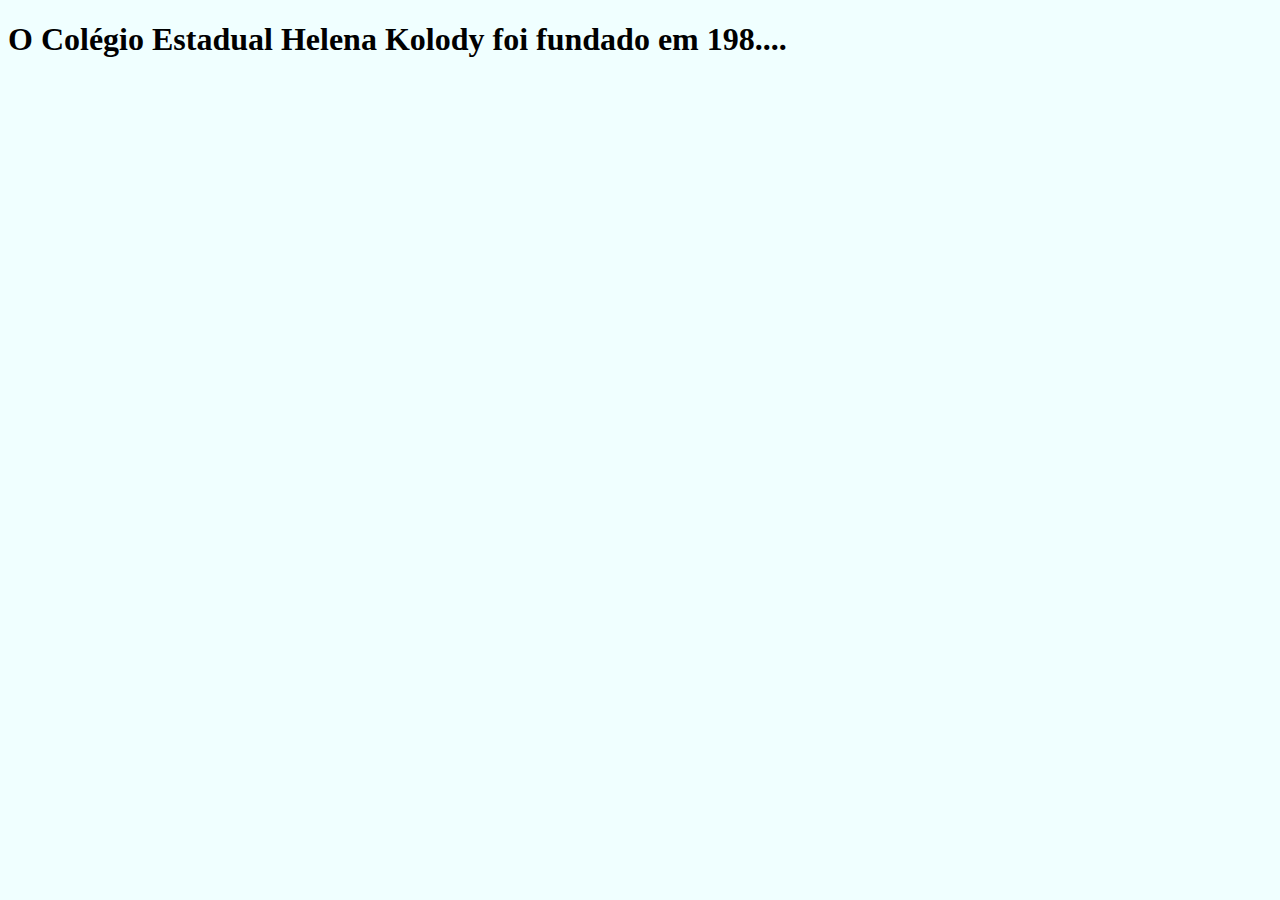
<file:  sobreocolegio.html>
<!DOCTYPE html>
<html lang="en">
<head>
    <meta charset="UTF-8">
    <meta name="viewport" content="width=device-width, initial-scale=1.0">
    <title>Sobre o Colégio</title>
</head>
<body style="background-color: azure;">
   <h1>O Colégio Estadual Helena Kolody foi fundado em 198....</h1>
</body>
</html>
</file>
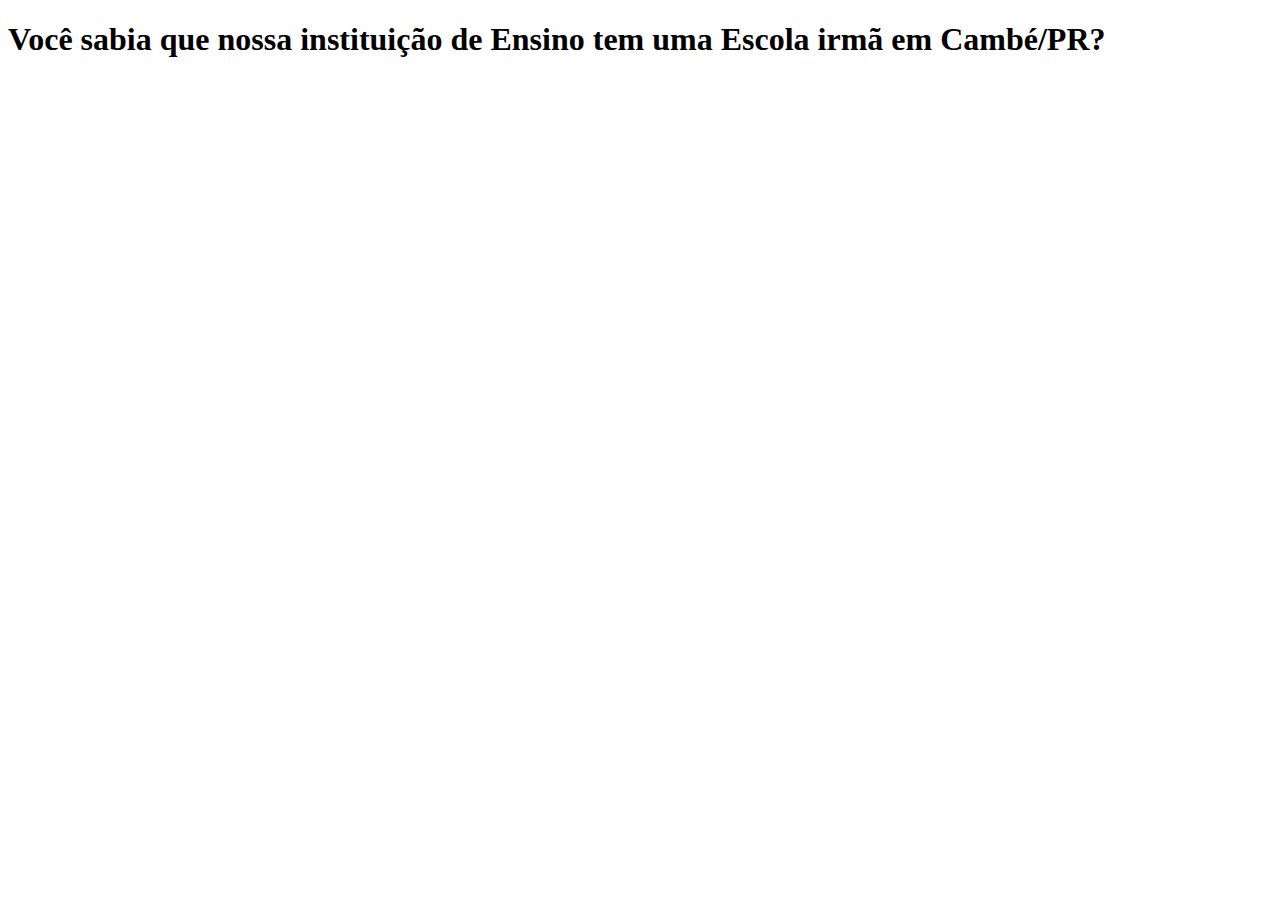
<file: curioso.html>
<!DOCTYPE html>
<html lang="en">
<head>
    <meta charset="UTF-8">
    <meta name="viewport" content="width=device-width, initial-scale=1.0">
    <title>Curiosidades do Colégio Helena Kolody</title>
</head>
<body>
    <h1>Você sabia que nossa instituição de Ensino tem uma Escola irmã em Cambé/PR?</h1>
</body>
</html>
</file>
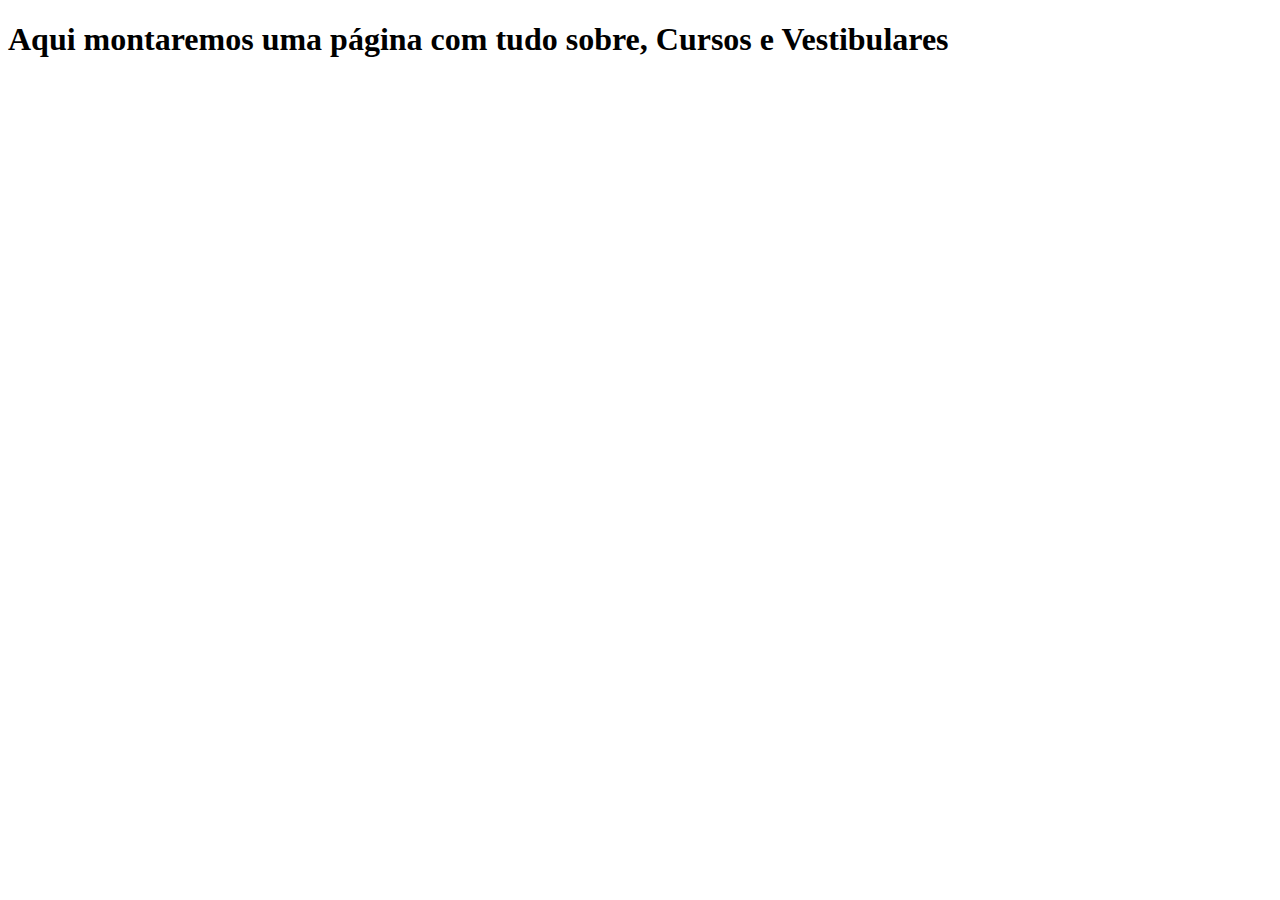
<file: cursosevestibular.html>
<!DOCTYPE html>
<html lang="en">
<head>
    <meta charset="UTF-8">
    <meta name="viewport" content="width=device-width, initial-scale=1.0">
    <title>Cursos e Vestibular</title>
</head>
<body>
    <h1>Aqui montaremos uma página com tudo sobre, Cursos e Vestibulares</h1>
</body>
</html>
</file>
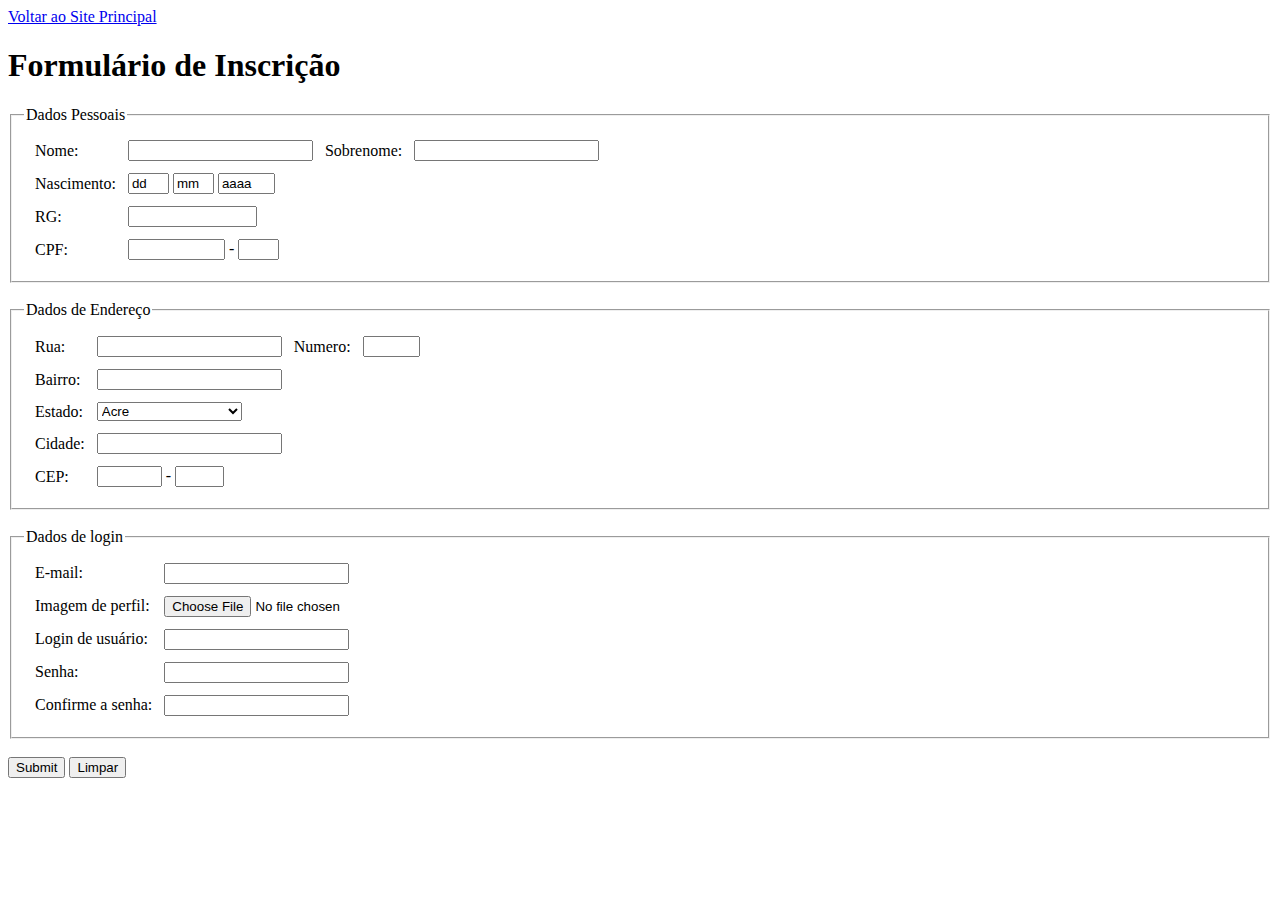
<file: inscreva.html>
<!DOCTYPE html>
<html lang="en">
<head>
    <meta charset="UTF-8">
    <meta name="viewport" content="width=device-width, initial-scale=1.0">
    <title>Inscrever</title>
</head>
<body>
    <nav>

        <div class="logo">
            <a href="index.html"> Voltar ao Site Principal </a>
        </div>
        </nav>
   <h1>Formulário de Inscrição</h1>
   <form action="Script_do_Formulario.php" method="post">

    <!-- DADOS PESSOAIS-->
    <fieldset>
     <legend>Dados Pessoais</legend>
     <table cellspacing="10">
      <tr>
       <td>
        <label for="nome">Nome: </label>
       </td>
       <td align="left">
        <input type="text" name="email">
       </td>
       <td>
        <label for="sobrenome">Sobrenome: </label>
       </td>
       <td align="left">
        <input type="text" name="sobrenome">
       </td>
      </tr>
      <tr>
       <td>
        <label>Nascimento: </label>
       </td>
       <td align="left">
        <input type="text" name="dia" size="2" maxlength="2" value="dd">
       <input type="text" name="mes" size="2" maxlength="2" value="mm">
       <input type="text" name="ano" size="4" maxlength="4" value="aaaa">
       </td>
      </tr>
      <tr>
       <td>
        <label for="rg">RG: </label>
       </td>
       <td align="left">
        <input type="text" name="rg" size="13" maxlength="13">
       </td>
      </tr>
      <tr>
       <td>
        <label>CPF:</label>
       </td>
       <td align="left">
        <input type="text" name="cpf" size="9" maxlength="9"> - <input type="text" name="cpf2" size="2" maxlength="2">
       </td>
      </tr>
     </table>
    </fieldset>
   
    <br />
    <!-- ENDEREÇO -->
    <fieldset>
     <legend>Dados de Endereço</legend>
     <table cellspacing="10">
   
      <tr>
       <td>
        <label for="rua">Rua:</label>
       </td>
       <td align="left">
        <input type="text" name="rua">
       </td>
       <td>
        <label for="numero">Numero:</label>
       </td>
       <td align="left">
        <input type="text" name="numero" size="4">
       </td>
      </tr>
      <tr>
       <td>
        <label for="bairro">Bairro: </label>
       </td>
       <td align="left">
        <input type="text" name="bairro">
       </td>
      </tr>
      <tr>
       <td>
        <label for="estado">Estado:</label>
       </td>
       <td align="left">
        <select name="estado">
        <option value="ac">Acre</option>
        <option value="al">Alagoas</option>
        <option value="am">Amazonas</option>
        <option value="ap">Amapá</option>
        <option value="ba">Bahia</option>
        <option value="ce">Ceará</option>
        <option value="df">Distrito Federal</option>
        <option value="es">Espírito Santo</option>
        <option value="go">Goiás</option>
        <option value="ma">Maranhão</option>
        <option value="mt">Mato Grosso</option>
        <option value="ms">Mato Grosso do Sul</option>
        <option value="mg">Minas Gerais</option>
        <option value="pa">Pará</option>
        <option value="pb">Paraíba</option>
        <option value="pr">Paraná</option>
        <option value="pe">Pernambuco</option>
        <option value="pi">Piauí</option>
        <option value="rj">Rio de Janeiro</option>
        <option value="rn">Rio Grande do Norte</option>
        <option value="ro">Rondônia</option>
        <option value="rs">Rio Grande do Sul</option>
        <option value="rr">Roraima</option>
        <option value="sc">Santa Catarina</option>
        <option value="se">Sergipe</option>
        <option value="sp">São Paulo</option>
        <option value="to">Tocantins</option>
       </select>
       </td>
      </tr>
      <tr>
       <td>
        <label for="cidade">Cidade: </label>
       </td>
       <td align="left">
        <input type="text" name="cidade">
       </td>
      </tr>
      <tr>
       <td>
        <label for="cep">CEP: </label>
       </td>
       <td align="left">
        <input type="text" name="cep" size="5" maxlength="5"> - <input type="text" name="cep2" size="3" maxlength="3">
       </td>
      </tr>
     </table>
    </fieldset>
    <br />
   
    <!-- DADOS DE LOGIN -->
    <fieldset>
     <legend>Dados de login</legend>
     <table cellspacing="10">
      <tr>
       <td>
        <label for="email">E-mail: </label>
       </td>
       <td align="left">
        <input type="text" name="email">
       </td>
      </tr>
      <tr>
       <td>
        <label for="imagem">Imagem de perfil:</label>
       </td>
       <td>
        <input type="file" name="imagem" >
   
       </td>
      </tr>
      <tr>
       <td>
        <label for="login">Login de usuário: </label>
       </td>
       <td align="left">
        <input type="text" name="login">
       </td>
      </tr>
      <tr>
       <td>
        <label for="pass">Senha: </label>
       </td>
       <td align="left">
        <input type="password" name="pass">
       </td>
      </tr>
      <tr>
       <td>
        <label for="passconfirm">Confirme a senha: </label>
       </td>
       <td align="left">
        <input type="password" name="passconfirm">
       </td>
      </tr>
     </table>
    </fieldset>
    <br />
    <input type="submit">
    <input type="reset" value="Limpar">
    </form>
</body>
</html>
</file>
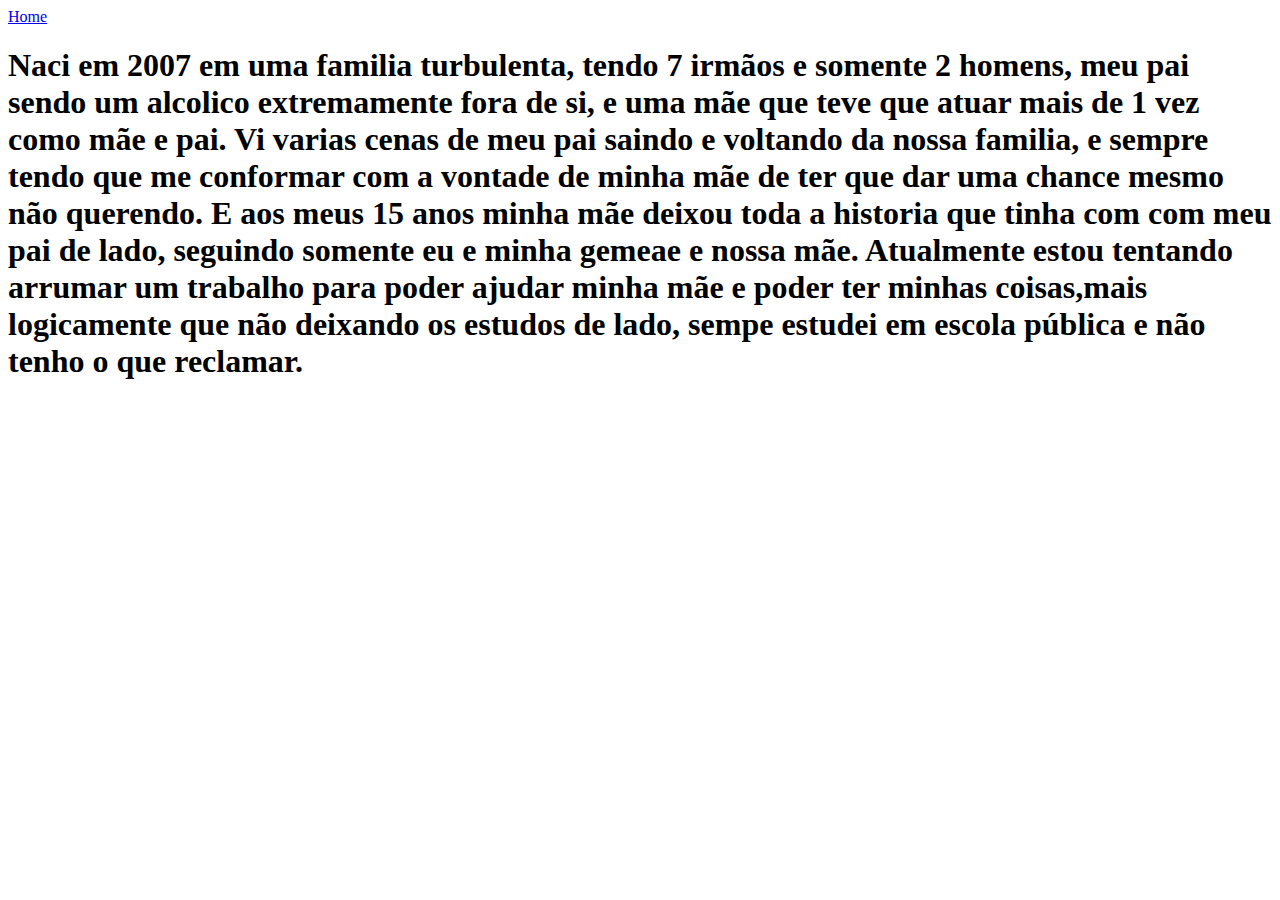
<file: sobremim.html>
<!DOCTYPE html>
<html lang="en">
<head>
    <meta charset="UTF-8">
    <meta name="viewport" content="width=device-width, initial-scale=1.0">
    <title>Isabelle De Castro Da Silva</title>
</head>
<body>
    <nav>

        <div class="logo">
            <a href="index.html"> Home </a>
        </div>
        </nav>
    <h1>Naci em 2007 em uma familia turbulenta, tendo 7 irmãos e somente 2 homens, meu pai sendo um alcolico extremamente fora de si, e uma mãe que
        teve que atuar mais de 1 vez como mãe e pai. Vi varias cenas de meu pai saindo e voltando da nossa familia, e sempre tendo que me conformar 
         com a vontade de minha mãe  de ter que dar uma chance mesmo não querendo. E aos meus 15 anos minha mãe deixou toda a historia que tinha com
          com meu pai de lado, seguindo somente eu e minha gemeae e nossa mãe. Atualmente estou tentando arrumar um trabalho para poder ajudar minha mãe
           e poder ter minhas coisas,mais logicamente que não deixando os estudos de lado, sempe estudei em escola pública e não tenho o que reclamar.</h1>

</body>
</html>
</file>
